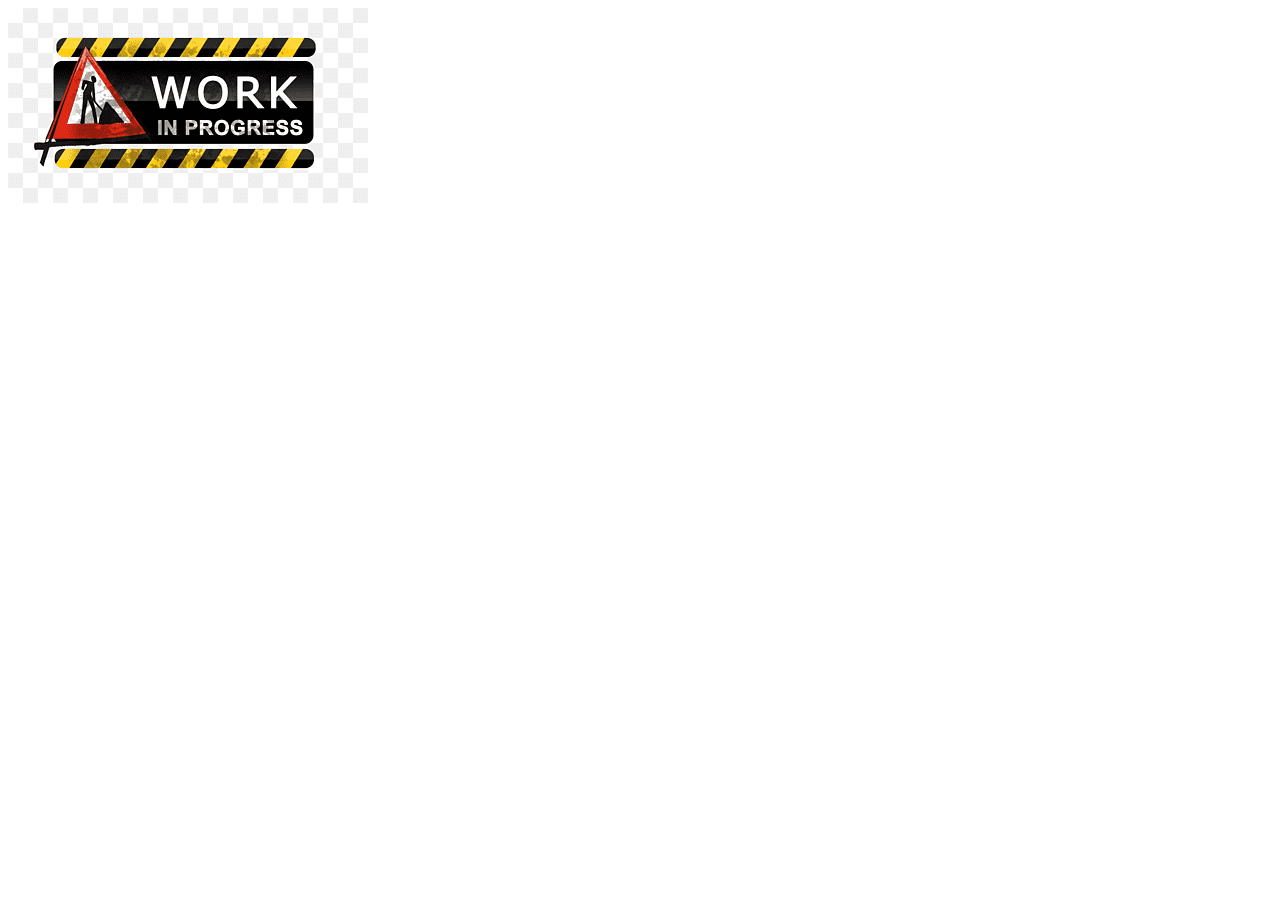
<file: recetas.html>
<!DOCTYPE html>
<html lang="en" dir="ltr">
  <head>
    <meta charset="utf-8">
    <title>Recetas</title>
  </head>
  <body>
    <img src="./imagenes/workinprogress.png" alt="Imagen copada">

  </body>
</html>
</file>
